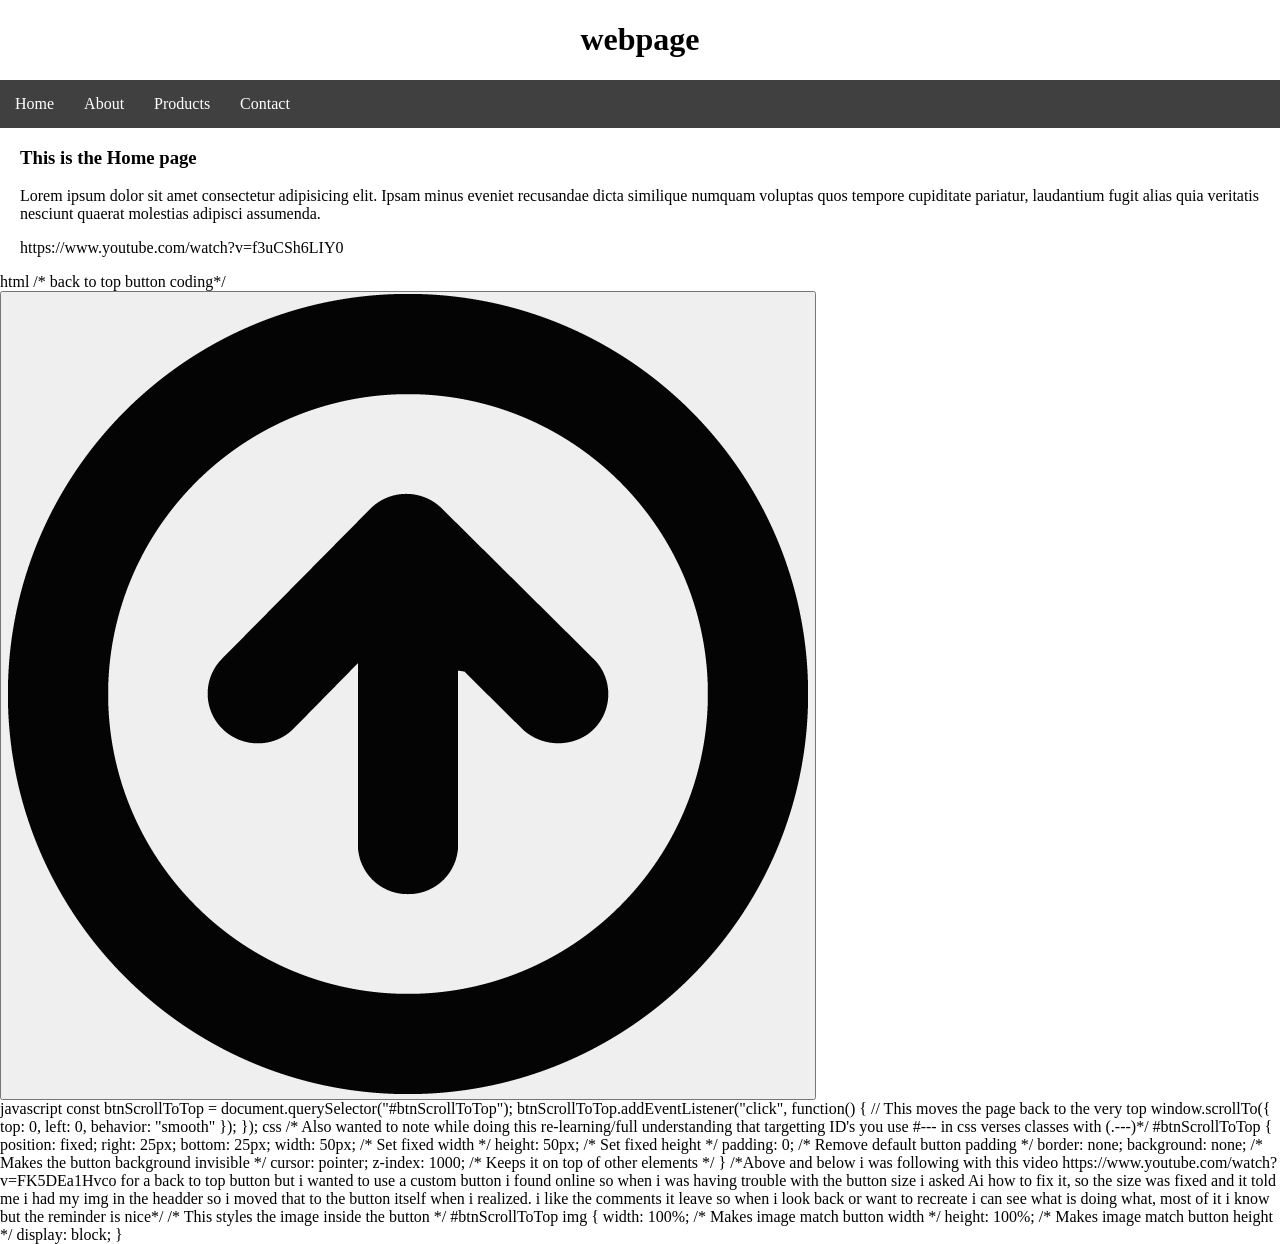
<file: secondpage.HTML>
<!DOCTYPE html>
<html lang="en">
<head>
    <meta charset="UTF-8">
    <meta http-equiv="X-UA-Compatible" content="IE=edge">
    <meta name="viewport" content="width=device-width, initial-scale=1.0">
    <title>webpage</title>
    <link rel="stylesheet" href="Scripts.css/secondpage.css">
</head>
<body>

    <h1>webpage</h1>

    <nav class="navbar">
        <ul>
            <li><a href="#">Home</a></li>
            <li><a href="#">About</a></li>
            <li><a href="#">Products</a></li>
            <li><a href="#">Contact</a></li>
        </ul>
    </nav>

    <main>
        <h3>This is the Home page</h3> 
            <p>Lorem ipsum dolor sit amet consectetur adipisicing elit. Ipsam minus eveniet recusandae dicta similique numquam voluptas quos tempore cupiditate pariatur, laudantium fugit alias quia veritatis nesciunt quaerat molestias adipisci assumenda.</p> 
            <p> https://www.youtube.com/watch?v=f3uCSh6LIY0</p>
        </main> 

</body> 
</html>

html
/* back to top button coding*/

<div>
            <button id="btnScrollToTop">
                <img src="Images/top-arrow-circle-svgrepo-com.png" alt="scrollToTop">
            </button>
        </div>

        javascript
        const btnScrollToTop = document.querySelector("#btnScrollToTop");

btnScrollToTop.addEventListener("click", function() {
  // This moves the page back to the very top
  window.scrollTo({
    top: 0,
    left: 0,
    behavior: "smooth"
  });
});

css
/* Also wanted to note while doing this re-learning/full understanding that targetting ID's you use #--- in css verses classes with (.---)*/
#btnScrollToTop {
  position: fixed;
  right: 25px;
  bottom: 25px;
  width: 50px;       /* Set fixed width */
  height: 50px;      /* Set fixed height */
  padding: 0;        /* Remove default button padding */
  border: none;
  background: none;  /* Makes the button background invisible */
  cursor: pointer;
  z-index: 1000;     /* Keeps it on top of other elements */
}
/*Above and below i was following with this video https://www.youtube.com/watch?v=FK5DEa1Hvco for a back to top button but i wanted to use a custom button i found
online so when i was having trouble with the button size i asked Ai how to fix it, so the size was fixed and it told me i had my img in the headder so i moved
that to the button itself when i realized. i like the comments it leave so when i look back or want to recreate i can see what is doing what, most of it i know
but the reminder is nice*/

/* This styles the image inside the button */
#btnScrollToTop img {
  width: 100%;       /* Makes image match button width */
  height: 100%;      /* Makes image match button height */
  display: block;
}
</file>
<file: Scripts.css/secondpage.css>
body{
    margin: 0px;
}

main{
    margin-left: 20px;
    margin-right: 20px;
}

h1{
    text-align: center;
}

.navbar{
    background-color: hsl(0, 0%, 25%);
}

.navbar ul{
    list-style: none;
    padding: 0px;
    margin: 0px;
    display: inline-flex;

}

.navbar a{
    color: white;
    text-decoration: none;
    padding: 15px;
    display: block;
    text-align: center;

}

.navbar a:hover{
    background-color: hsl(0, 0%, 10%);
}
</file>
